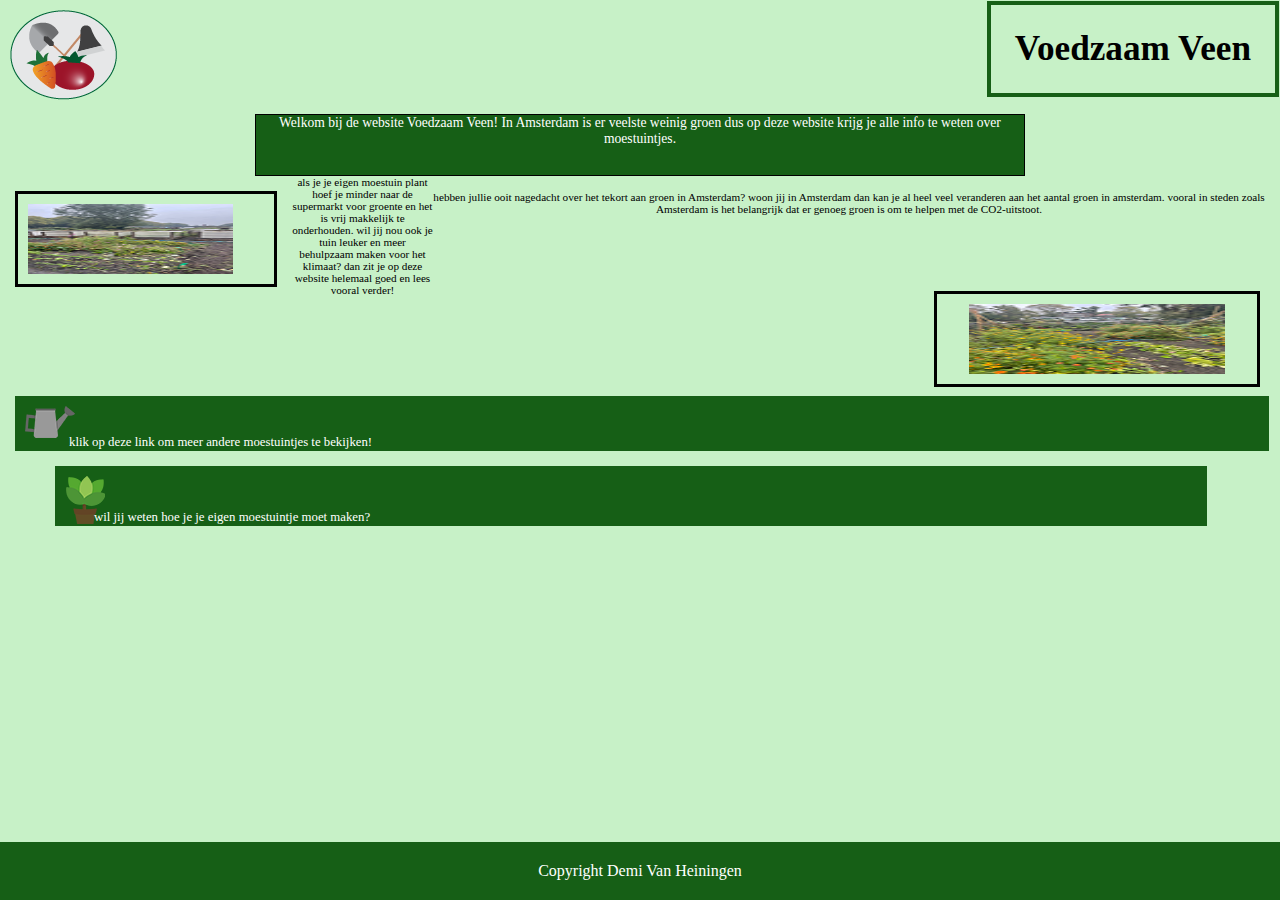
<file: index.html>
<!DOCTYPE html>
<html lang="en">
<head>
    <meta charset="UTF-8">
    <meta name="viewport" content="width=device-width, initial-scale=1.0">
    <link rel="stylesheet" href="style.css">
    <title>Voedzaam Veen</title>
</head>
<body>
    <header>
        <img src="logo_project.png" alt="logo"> 
        <div class="topbar5">
            <h1>Voedzaam Veen</h1>
        </div>
    </header>
    <main>
        <div class="box">Welkom bij de website Voedzaam Veen! In Amsterdam is er veelste weinig groen dus op deze website krijg je alle info te weten over moestuintjes.</div>  
            <div class="imgbox1">
            <ul>   
                <li><img src="homepagina2eind.png" alt="foto home"></li>
            </ul>
            </div>
            <div class="textbox1">
                 <ul>
                     <li>hebben jullie ooit nagedacht over het tekort aan groen in Amsterdam? woon jij in Amsterdam dan kan je al heel veel veranderen aan het aantal groen in amsterdam.
                         vooral in steden zoals Amsterdam is het belangrijk dat er genoeg groen is om te helpen met de CO2-uitstoot.
                     </li>
                 </ul>
             </div>
             <div class="textbox2">
                <ul>  
                     <li>als je je eigen moestuin plant hoef je minder naar de supermarkt voor groente en het is vrij makkelijk te onderhouden. wil jij nou ook 
                        je tuin leuker en meer behulpzaam maken voor het klimaat? dan zit je op deze website helemaal goed en lees vooral verder!
                     </li>
                </ul>
             </div>
             <div class="imgbox2">
                <ul>
                    <li><img src="homepaginaeind.png" alt="foto home"></li>
                 </ul>
             </div>
         <nav>
             <div class="containerbox1">
                 <a href="promo.html"><img src="project_gietericoontjeg.png" alt="gieter icoon">
                   <p>klik op deze link om meer andere moestuintjes te bekijken!</p>
                 </a>
             </div>
             <div class="containerbox">
                 <a href="tipsandtricks.html"><img src="icoontje_plant_project.png" alt="Plant icoon">
                    <p>wil jij weten hoe je je eigen moestuintje moet maken?</p>
                </a>
             </div>
         </nav>
    </main>
    <footer>
        <p>Copyright Demi Van Heiningen</p>
    </footer>
</body>
</html>
</file>
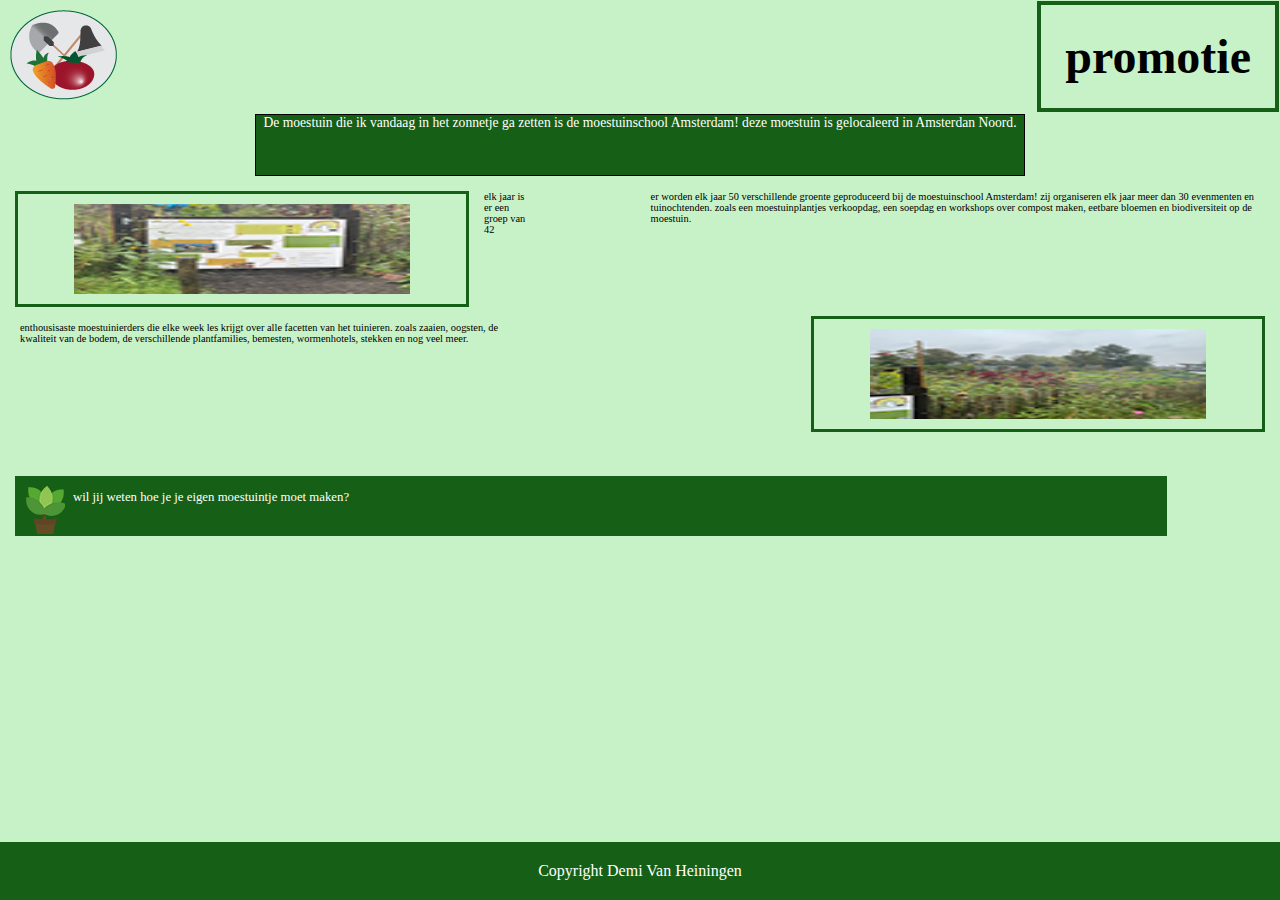
<file: promo.html>
<!DOCTYPE html>
<html lang="en">
<head>
    <meta charset="UTF-8">
    <meta name="viewport" content="width=device-width, initial-scale=1.0">
    <link rel="stylesheet" href="style.css">
    <title>voedzaam veen</title>
</head>
<body>
    <header>
       <a href="index.html"><img src="logo_project.png" alt="logo"></a> 
        <div class="topbar">
            <h1>promotie</h1>
        </div>
    </header>
    <main>
        <div class="box">De moestuin die ik vandaag in het zonnetje ga zetten is de moestuinschool Amsterdam! deze moestuin is gelocaleerd in Amsterdan Noord.</div>
        <div class="imgbox3">
            <ul>   
                <li><img src="promopaginaeind.png" alt="foto promo"></li>
            </ul>
            </div>
         <div class="textbox3">
                 <ul>
                     <li> er worden elk jaar 50 verschillende groente geproduceerd bij de moestuinschool Amsterdam! zij organiseren elk jaar meer dan 30 evenmenten en tuinochtenden.
                        zoals een moestuinplantjes verkoopdag, een soepdag en workshops over compost maken, eetbare bloemen en biodiversiteit op de moestuin. 
                     </li>
                 </ul>
         </div>
         <div class="textbox4">
                <ul>  
                     <li>elk jaar is er een groep van 42 enthousisaste moestuinierders die elke week les krijgt over alle facetten van het tuinieren.
                        zoals zaaien, oogsten, de kwaliteit van de bodem, de verschillende plantfamilies, bemesten, wormenhotels, stekken en nog veel meer.
                     </li>
                </ul>
         </div>
         <div class="imgbox4">
                <ul>
                    <li><img src="promopagina2eind.png" alt="foto promo"></li>
                 </ul> 
         </div>
         <nav>
         <div class="containerbox3">
                    <a href="tipsandtricks.html"><img src="icoontje_plant_project.png" alt="plant icoon">
                       <p>wil jij weten hoe je je eigen moestuintje moet maken?</p>
                   </a>
           </div>
         </nav>
    </main> 
    <footer>
        <p>Copyright Demi Van Heiningen</p>
    </footer>
</body>
</html>
</file>
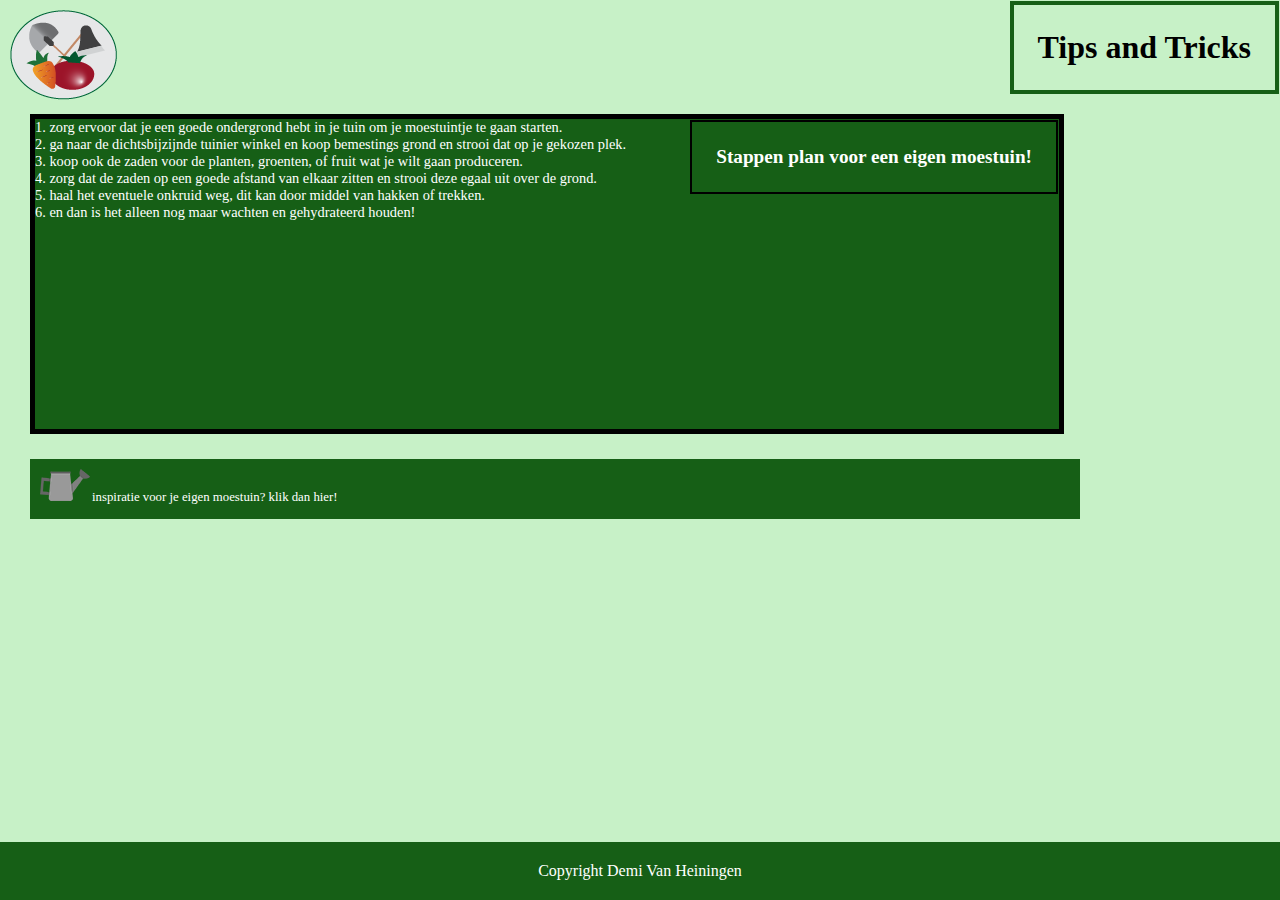
<file: tipsandtricks.html>
<!DOCTYPE html>
<html lang="en">
<head>
    <meta charset="UTF-8">
    <meta name="viewport" content="width=device-width, initial-scale=1.0">
    <link rel="stylesheet" href="style.css">
    <title>Voedzaam veen</title>
</head>
<body>
    <header>
        <a href="index.html"><img src="logo_project.png" alt="logo"></a> 
         <div class="topbar2">
             <h1>Tips and Tricks</h1>
         </div>
     </header>
     <main>
        <div class="tipsbox">
            <h1>Stappen plan voor een eigen moestuin!</h1>
            <ul>
                <li>1. zorg ervoor dat je een goede ondergrond hebt in je tuin om je moestuintje te gaan starten.</li>
                <li>2. ga naar de dichtsbijzijnde tuinier winkel en koop bemestings grond en strooi dat op je gekozen plek.</li>
                <li>3. koop ook de zaden voor de planten, groenten, of fruit wat je wilt gaan produceren.</li>
                <li>4. zorg dat de zaden op een goede afstand van elkaar zitten en strooi deze egaal uit over de grond.</li>
                <li>5. haal het eventuele onkruid weg, dit kan door middel van hakken of trekken.</li>
                <li>6. en dan is het alleen nog maar wachten en gehydrateerd houden!</li>
            </ul>
        </div>
    <nav>
        <div class="containerbox4">
            <a href="promo.html"><img src="project_gietericoontjeg.png" alt="gieter icoon">
               <p>inspiratie voor je eigen moestuin? klik dan hier!</p>
           </a>
        </div>
    </nav>
     </main>
     <footer>
        <p>Copyright Demi Van Heiningen</p>
    </footer>
</body>
</html>
</file>
<file: style.css>
* {
    margin: 0;
    padding: 0;
}

header {
    background-color: rgb(199, 241, 199);
}

main {
    background-color: rgb(199, 241, 199);
}

h1 {
    float: right;
    padding: 24px;
    border: 4px solid rgb(22, 95, 22);
    margin: 1px;
}

img {
    padding: 10px;
}

 .box { 
    width: 60%;
    height: 50px;
    margin: auto;
    border: 1px solid black;
    background-color: rgb(22, 95, 22);
    text-align: center;
    padding-bottom: 10px; 
    color: white;
    font-size: 0.85em;
 }

 .imgbox1 {
    width: 20%;
    height: 80px;
    margin: 15px;
    border: 3px solid black;
    color: rgb(22, 95, 22);
    background-color: rgb(199, 241, 199);
    padding-bottom: 10px; 
    float: left;
 }

 .imgbox1 img {
    height: 70px;
    width: 80%;
 }

 .textbox1 {
    width: 65%;
    height: 90px;
    margin-top: 15px;
    margin-right: 15px;
    text-align: center;
    padding-bottom: 10px;
    float: right;
    font-size: 0.7em;
 } 

 .textbox2 {
    width: 60%;
    height: 90px;
    text-align: center;
    padding-bottom: 10px;
    font-size: 0.70em;
 } 

 .imgbox2 {
    width: 25%;
    height: 80px;
    margin-right: 20px;
    border: 3px solid black;
    background-color: rgb(199, 241, 199);
    text-align: center;
    color: rgb(22, 95, 22);
    padding-bottom: 10px; 
    float: right;
 }

 .imgbox2 img {
    height: 70px;
    width: 80%;
 }

 .containerbox1 {
    width: 98%;
    height: 55px;
    background-color: rgb(22, 95, 22);
    margin-top: 120px;
    margin-left: 15px;
    font-size: 0.8em;
 }

 .containerbox1 p {
    position: absolute;
    text-align: right;
    top: 435px;
    left: 69px;
    color: white;
 }

 .containerbox {
    width: 90%;
    height: 60px;
    margin-top: 15px;
    margin-left: 55px;
    background-color: rgb(22, 95, 22);
    align-items: flex-end;
    font-size: 0.8em;
 }

 .containerbox p {
    position: absolute;
    text-align: right;
    top: 510px;
    left: 94px;
    color: white;
 }

 .imgbox3 {
    width: 35%;
    height: 100px;
    margin: 15px;
    border: 3px solid rgb(22, 95, 22);
    text-align: center;
    color: rgb(22, 95, 22);
    padding-bottom: 10px; 
    font-size: 1em; 
    float: left;
 }

 .imgbox3 img {
    width: 75%;
    height: 90px;
 }

 .textbox3 {
    width: 48%;
    height: 90px;
    margin-top: 15px;
    margin-right: 15px;
    text-align: left;
    padding-bottom: 10px;
    float: right;
    font-size: 0.65em;
 }

 .imgbox4 {
    width: 35%;
    height: 100px;
    margin: 15px;
    border: 3px solid rgb(22, 95, 22);
    text-align: center;
    color: rgb(22, 95, 22);
    padding-bottom: 10px; 
    font-size: 1em; 
    float: right;
 }

 .imgbox4 img {
    width: 75%;
    height: 90px;
 }

 .textbox4 {
    width: 40%;
    height: 100px;
    margin-top: 15px;
    margin-right: 10px;
    margin-left: 20px;
    text-align: left;
    padding-bottom: 10px;
    font-size: 0.65em;
 }

 .containerbox3 {
    width: 90%;
    height: 60px;
    background-color: rgb(22, 95, 22);
    margin-top: 175px;
    margin-left: 15px;
    font-size: 0.8em;
 }

 .containerbox3 p {
    position: absolute;
    text-align: right;
    top: 490px;
    left: 73px;
    color: white;
 }

 .containerbox4 {
    width: 82%;
    height: 60px;
    background-color: rgb(22, 95, 22);
    margin-top: 25px;
    margin-left: 30px;
    font-size: 0.8em;
 }

 .containerbox4 p {
    position: absolute;
    text-align: right;
    top: 490px;
    left: 92px;
    color: white;
 }

ul {
    list-style: none;
}

.topbar {
    float: right;
    font-size: 1.5em;
    width: 40%;
}

.topbar5 {
    float: right;
    font-size: 1.1em;
    width: 40%;
}

.topbar2 {
    float: right;
    font-size: 1.0em;
    width: 65%;
}

.tipsbox {
    width: 80%;
    height: 310px;
    margin-left: 30px;
    border: 5px solid black;
    background-color: rgb(22, 95, 22);
    text-align: left;
    color: white;
}

.tipsbox h1 {
    font-size: 1.2em;
    border: 2px solid black;
}

.tipsbox li {
    font-size: 0.9em;
}

 body {
    display: flex;
    flex-direction: column;
    min-height: 100vh;
}

main {
    align-items: center;
    flex-grow: 1;
}

footer {
    background-color: rgb(22, 95, 22);
    text-align: center;
    padding: 20px;
    color: white;
}
</file>
